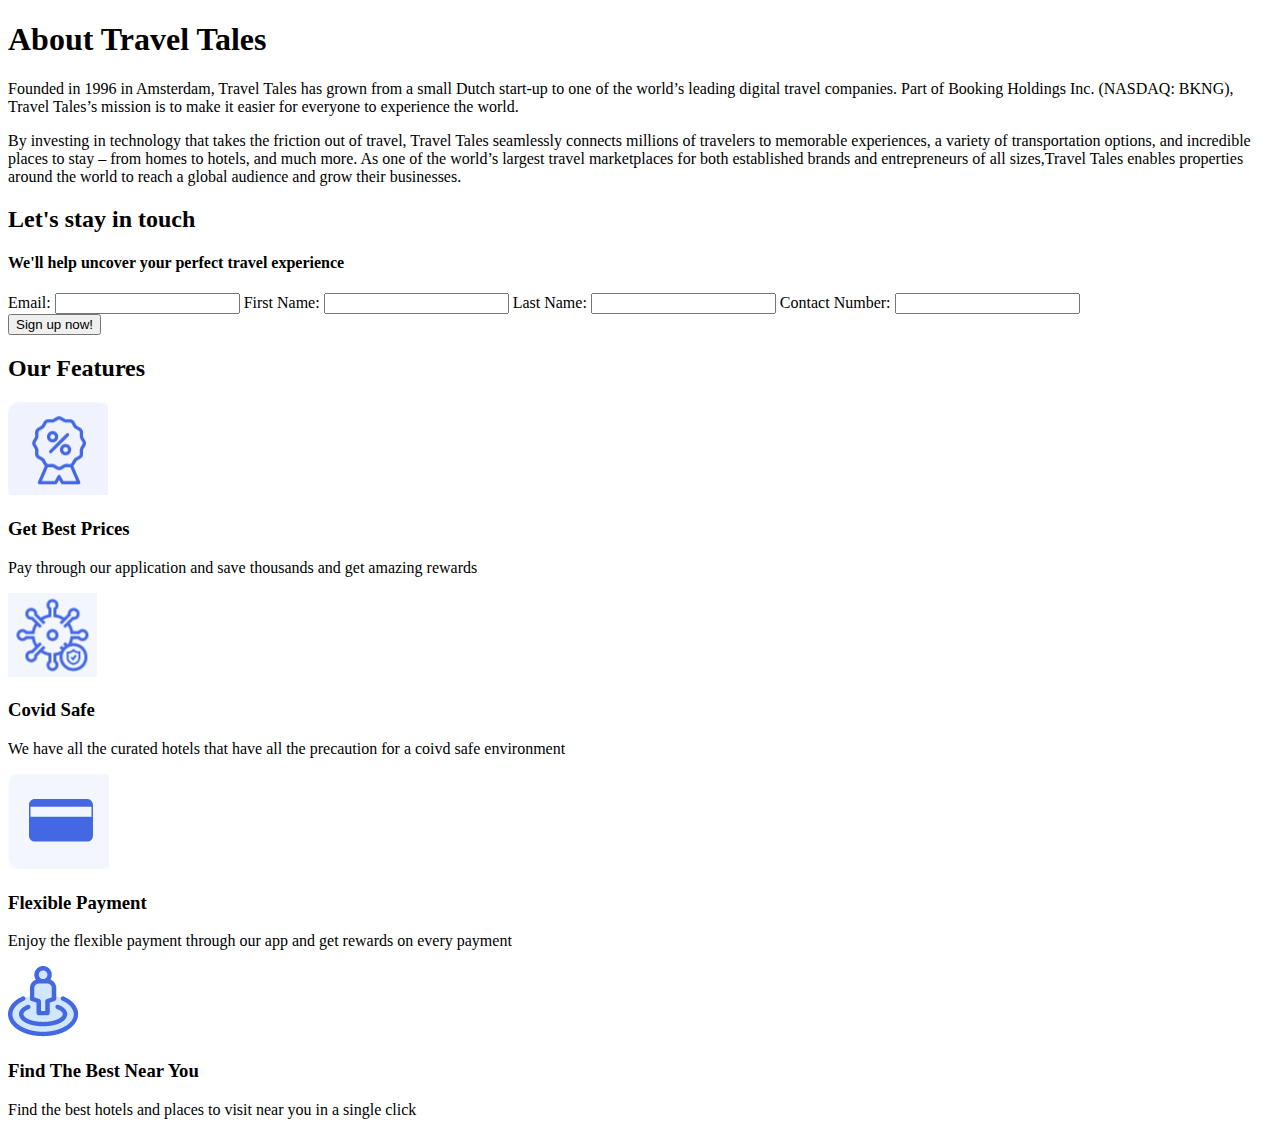
<file: PART B/partbabout.html>
<!DOCTYPE html>
<html lang="en">
<head>
    <meta charset="UTF-8">
    <meta http-equiv="X-UA-Compatible" content="IE=edge">
    <meta name="viewport" content="width=device-width, initial-scale=1.0">
    <title>About</title>

</head>
<h1>About Travel Tales</h1>
<body>
   
    <p>Founded in 1996 in Amsterdam, Travel Tales has grown from a small Dutch start-up to one of the world’s leading digital travel companies. Part of Booking Holdings Inc. (NASDAQ: BKNG), Travel Tales’s mission is to make it easier for everyone to experience the world.</p>
   <p>By investing in technology that takes the friction out of travel, Travel Tales seamlessly connects millions of travelers to memorable experiences, a variety of transportation options, and incredible places to stay – from homes to hotels, and much more. As one of the world’s largest travel marketplaces for both established brands and entrepreneurs of all sizes,Travel Tales enables properties around the world to reach a global audience and grow their businesses.</p>
  
   <form action="#">
       <h2>Let's stay in touch</h2>
       <h4>We'll help uncover your perfect travel experience </h4>
        <label for="Email">Email:</label>
        <input type="text" name="Email" class="email">
        <label for="firstname">First Name:</label>
        <input type="text" name="firstname" class="name">
        <label for="lastname">Last Name:</label>
        <input type="text" name="lastname" class="name">
        <label for="contactNumber">Contact Number:</label>
        <input type="text" name="Contact Number" class="name">

    </form>
    <button>Sign up now!</button>
    
    <div class="benefits-section">
        <h2>Our Features</h2>
        <div class="benefits">
           <img src="images/best prices.png">
        <h3>Get Best Prices</h3>
        <p>Pay through our application and save thousands and get amazing  rewards</p>
    </div>
    <div class="benefits">
        <img src="images/covid safe.png">
        <h3>Covid Safe</h3>
        <p>We have all the curated hotels that have all the precaution for a coivd safe environment</p>
    </div>
    <div class="benefits">
        <img src="images/payment.png">
        <h3>Flexible Payment</h3>
        <p>Enjoy the flexible payment through our app and get rewards on every payment</p>
    </div>
    <div class="benefits">
        <img src="images/ nearby.png">
        <h3>Find The Best Near You</h3>
        <p>Find the best hotels and places to visit near you in a single click</p>
    </div>
</div>

</body>
</html>
</file>
